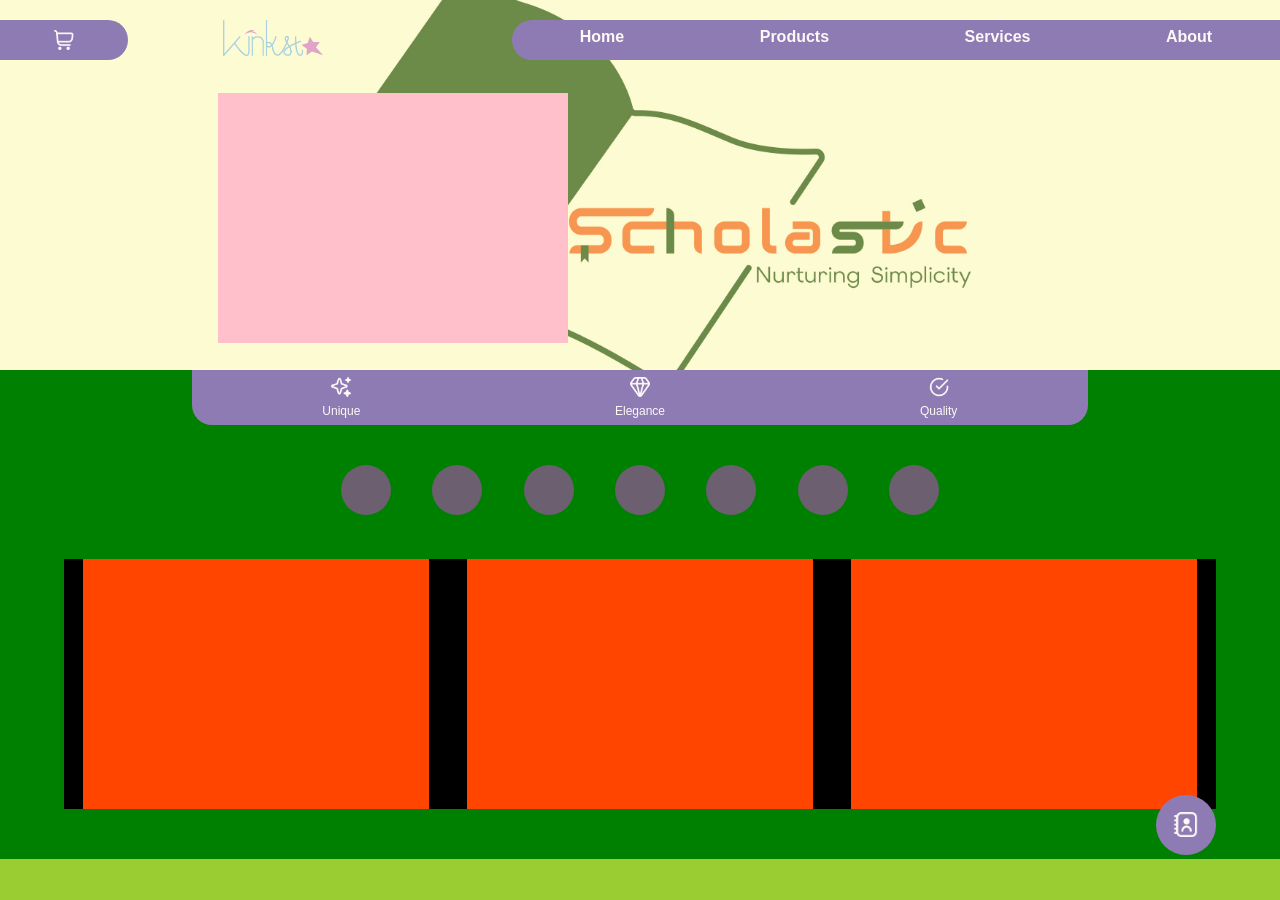
<file: index.html>
<!DOCTYPE html>
<html lang="en">
<head>
    <meta charset="UTF-8">
    <meta name="viewport" content="width=device-width, initial-scale=1.0">
    <title>Winksta Crafts Official Website</title>
    <link rel="stylesheet" href="style.css">
    <link rel="stylesheet" href="elements.css">
</head>
    <!--Landingpage-->
    <link rel="stylesheet" href="/Pages/LandingPage/landingpage.css">
    <script src="/Pages/LandingPage/landingheader.js"></script>
    <script src="/Pages/LandingPage/landingpage.js"></script>
    <script src="/Pages/LandingPage/landingpagedata.js"></script>
    <script src="/Pages/LandingPage/landingcontacts.js"></script>
    <script src="/Pages/LandingPage/landingfooter.js"></script>

        <!--Hero Banners-->
        <link rel="stylesheet" href="Pages/LandingPage/LandingpageBanners/herobanners.css">
        <script src="/Pages/LandingPage/LandingpageBanners/herobanners.js"></script>

        <!--New arrival items-->
        <link rel="stylesheet" href="/Pages/LandingPage/LandingPageNewArrivals/LPnewarrivals.css">
        <script src="/Pages/LandingPage/LandingPageNewArrivals/LPnewarrivals.js"></script>

        <!--Landing page Collection-->
        <link rel="stylesheet" href="/Pages/LandingPage/LPcollections/LPcollection.css">
        <script src="/Pages/LandingPage/LPcollections/LPcollection.js"></script>

<body>
    <div></div>
</body>
    <script src="main.js"></script>
</html>
</file>
<file: style.css>
*{
    margin: 0;
    padding: 0;
    list-style: none;
    text-decoration: none;
    font-family: sans-serif;
    font-size: 16px;
    transition: 2s;
    scroll-behavior: smooth;
    color: #fcf8f5;
}
body{
    position: fixed;
    background-color: transparent;
}
div{
    width: 100%;
    height: 100%;
    position: fixed;
    overflow: hidden;
    background-color: #fcf8f5;
}
</file>
<file: elements.css>
.icons{
    width: 20px;
    height: 20px;
}
header{
    width: 100%;
    height: auto;
    background-color: transparent;
    position: absolute;
    display:inline-flex;
    top: 20px;
}
</file>
<file: Pages/LandingPage/landingpage.css>
/*--Header section--------------------------------------------------*/
.shop-container{
    width: 10%;
    height: 40px;
    background-color: #8f7bb4;
    position: relative;
    left: 0;
    border-radius: 0px 50px 50px 0px; 
    display: inline-flex;
}
#cart-icon{
    margin: auto;
}
a, #logo{
    position: relative;
    width: 100px;
    height: auto;
    margin: auto;
}
.landing-nav{
    width: 60%;
    height: 40px;
    background-color: #8f7bb4;
    position: relative;
    margin-right: 0;
    margin-left: auto;
    border-radius: 50px 0px 0px 50px;
    display: inline-flex;
}
.nav-sections{
    margin: auto;
}
#sections:hover{
    transition: 0.5s;
    color: #dfa4c7;
}
#sections::after{
    content: "";
    width: 0%;
    height: 3px;
    display: block;
    margin: auto;
    background-color: #dfa4c7;
    margin-top: 3px;
}
#sections:hover::after{
    width: 20px;
    height: 2px;
    border-radius: 5px;
    transition: 0.5s;
}
/*--Page content----------------------------------------------------*/
.major{
    width: 100%;
    height: auto;
    position: fixed;
    top: 0;
    bottom: 0;
    background-color: green;
    overflow-x: hidden;
    overflow-y: auto;
}
.heroBanner-div{
    width: 100%;
    height: 370px;
    background-color: lightseagreen;
    display: block;
    overflow: hidden;
}

/*--brand values-----------------------------------------------------------*/
.our-values-holder{
    position: relative;
    width: 70%;
    height: 55px;
    background-color: #8f7bb4;
    left: 15%;
    border-radius: 0px 0px 20px 20px;
    display: inline-flex;
}
.elegance, .unique, .quality{
    position: relative;
    display: flex;
    flex-direction: column;
    align-items: center;
    background-color: transparent;
    margin-top: 7px;
}
#values{
    margin-top: 7px;
    font-size: 12px;
}

/*--featured categories---------------------------------------------*/
.featured-categories-container{
    width: 50%;
    height: auto;
    background-color: transparent;
    position: relative;
    margin-top: 40px;
    display: inline-flex;
    left: 25%;
}
.featured-category{
    position: relative;
    width: 50px;
    height: 50px;
    background-color: #6B5F70;
    border-radius: 50px;
    margin: auto;
}
#featured-icons{
    padding: 13px;
}
/*New arrivals------------------------------------------------------------*/
.new-arrivals-container{
    position: relative;
    background-color: black;
    width: 90%;
    left: 5%;
    height: 250px;
    margin-top: 40px;
    margin-bottom: 50px;
    display: inline-flex;
}
/*--Collections-------------------------------------------------------------*/
.landingpagecollection{
    width: 100%;
    background-color: saddlebrown;
    height: 270px;
    position: relative;
    margin-bottom: 50px;
}
/*--Contacts div------------------------------------------------------------*/
.contacts-holder{
    width: 60px;
    height: 80%;
    background-color: transparent;
    position: fixed;
    bottom: 5%;
    right: 5%;
}
.open-contacts-btn{
    width: 60px;
    height: 60px;
    background-color: #8f7bb4;
    position: absolute;
    bottom: 0;
    border-radius: 50px;
    display: block;
}
.close-contacts-btn{
    width: 60px;
    height: 60px;
    background-color: #8f7bb4;
    position: absolute;
    bottom: 0;
    border-radius: 50px;
    display: none;
}
#winksta-contacts{
    width: 25px;
    height: 25px;
    padding: 17px;
}
.contacts-wrapper{
    position: absolute;
    width: 40px;
    height: 0%;
    background-color: #8f7bb4b0;
    border-radius: 50px 50px 0px 0px;
    right: 30px;
    left: 10px;
    bottom: 45px;
}
.contact-icons-container{
    height: 98%;
    background-color: transparent;
    position: absolute;
    bottom: 8px;
    display: flex;
    flex-direction: column;
    width: 100%;
}
#winksta-contact-icons{
    padding-top: 10px;
    padding-bottom: 5px;
    align-items: center;
    margin-left: calc((100% - 20px) / 2);
}
</file>
<file: Pages/LandingPage/LandingpageBanners/herobanners.css>
.heroBanner-div {
    width: 100%;
    height: 370px;
    position: relative;
    overflow: hidden;
    display: flex;
}

.heroBanner-holder {
    width: 100%;
    height: 370px;
    flex: 0 0 100%;
    position: relative;
    background-color: red;
    animation: scrollImages 35s ease 1s infinite;
}

.herobanner-img {
    display: block;
    width: 100%;
    height: 100%;
    object-fit: cover;
}

@keyframes scrollImages {
    0%, 16% {
        transform: translateX(0);
    }

    20%, 36% {
        transform: translateX(-100%);
    }

    40%, 56% {
        transform: translateX(-200%);
    }

    60%, 76% {
        transform: translateX(-300%);
    }

    80%, 96% {
        transform: translateX(-400%);
    }

    100% {
        transform: translateX(-500%);
    }
}
/*How the timing works
The animation lasts 35s for one complete cycle.
- 0–16%: Banner 1 stays visible.
- 20–36%: Banner 2 stays visible.
- 40–56%: Banner 3 stays visible.
- 60–76%: Banner 4 stays visible.
- 80–96%: Banner 5 stays visible.
The movement between banners happens during the gaps between these ranges.*/

.herotextHolderdiv{
    width: 350px;
    height: 250px;
    background-color: pink;
    position: absolute;
    left: 17%;
    top: 25%;
}
</file>
<file: Pages/LandingPage/LandingPageNewArrivals/LPnewarrivals.css>
.new-arrivals{
    width: 30%;
    height: 250px;
    background-color: orangered;
    position: relative;
    margin: auto;
}
</file>
<file: Pages/LandingPage/LPcollections/LPcollection.css>
.LP-collectionholder{
    width: 100%;
    background-color: yellowgreen;
    height: 270px;
    position: relative;
}
</file>
